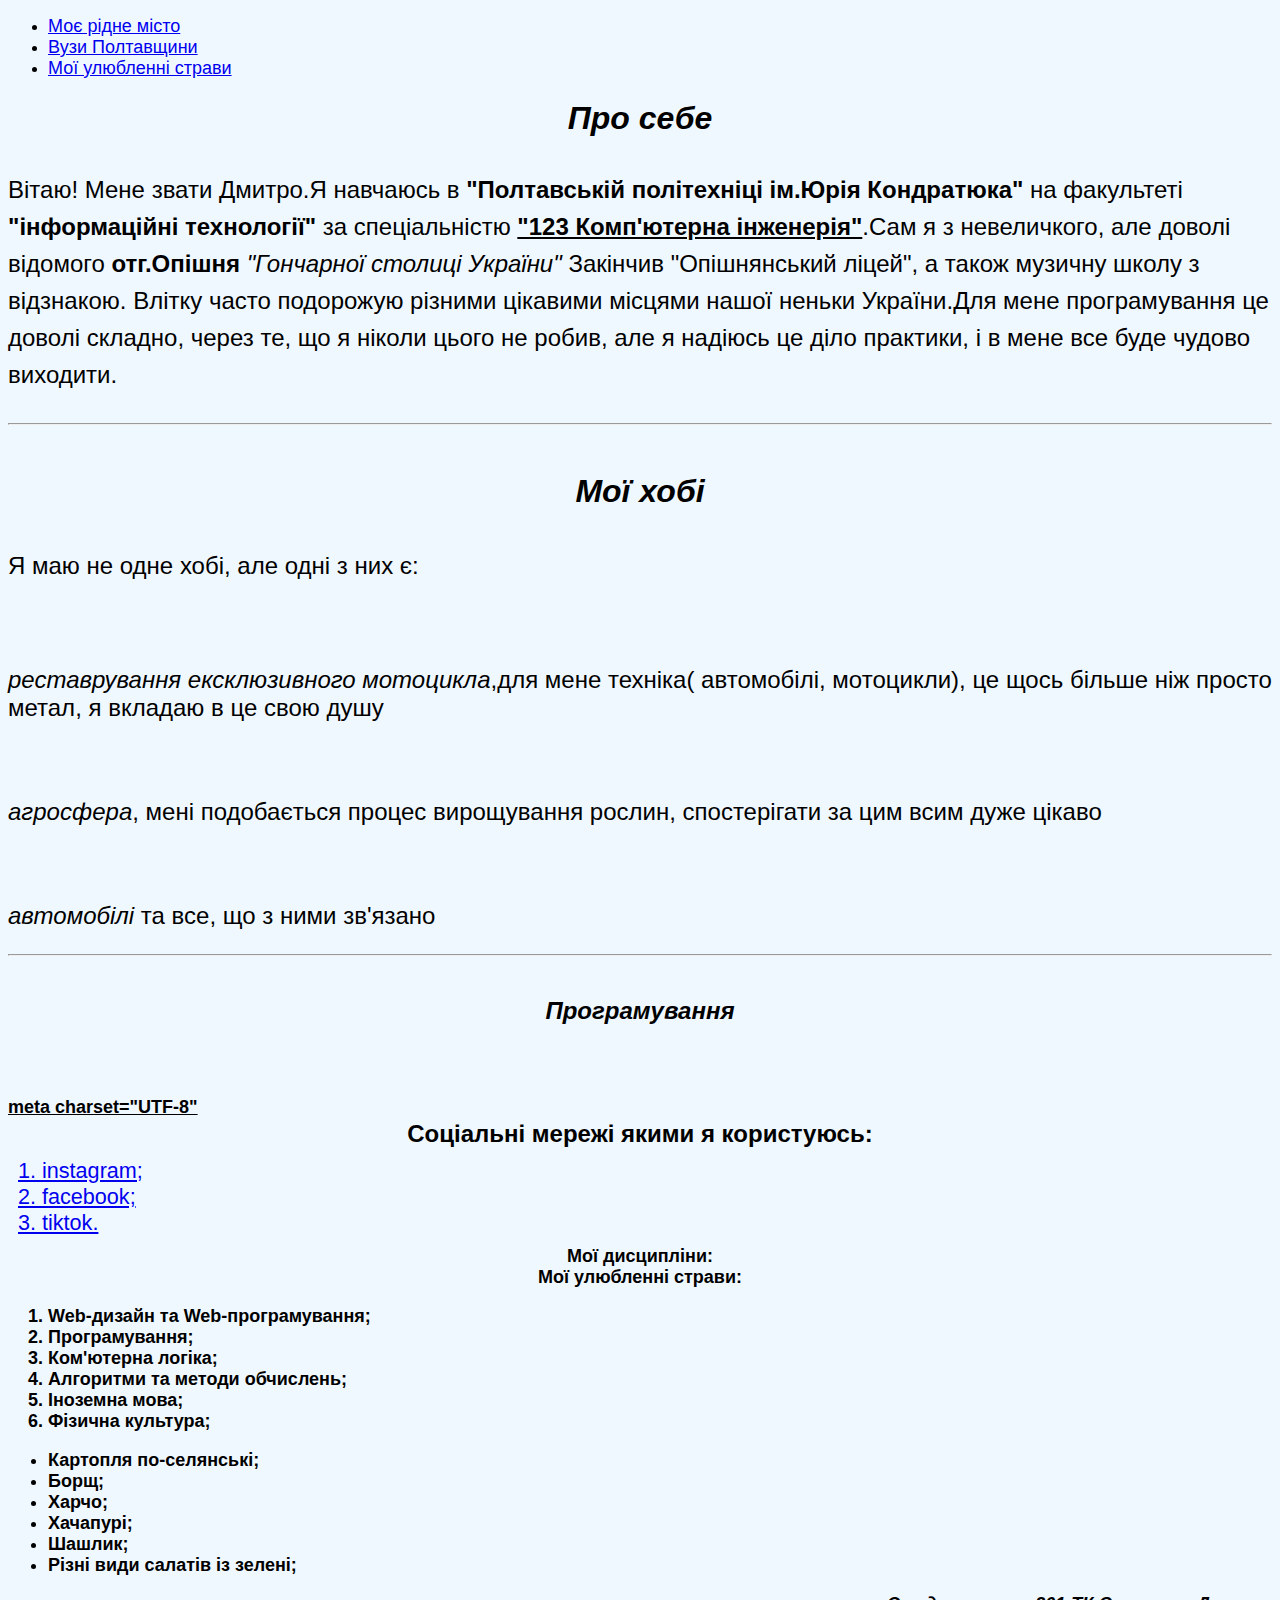
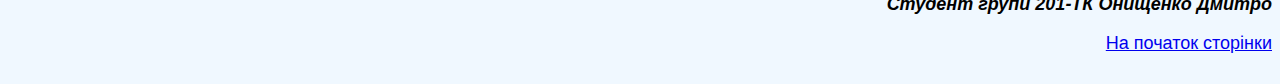
<file: index.html>
<!DOCTYPE html>
    <html lang="en">
    <head>
      <meta charset="UTF-8">
      <meta http-equiv="X-UA-Compatible" content="IE=edge">
      <meta name="viewport" content="width=device-width, initial-scale=1.0">
      <title> Onyshchenko Dmytro 201-TK</title>
      <link rel="stylesheet" href="style.css">
      <link href="https://cdn.jsdelivr.net/npm/bootstrap@5.3.2/dist/css/bootstrap.min.css" rel="stylesheet" integrity="sha384-T3c6CoIi6uLrA9TneNEoa7RxnatzjcDSCmG1MXxSR1GAsXEV/Dwwykc2MPK8M2HN" crossorigin="anonymous">
    </head>
    <body>
      <body class="body1">
      <div class="up" id="one">
        <nav class="navbar fixed-top navbar-expand-sm navbar-dark bg-success">
            <div class="container">
                     <div class="collapse navbar-collapse" id="navbarContent">
                        <ul class="navbar-nav ml-auto">
                           <li class="nav-item">
                              <a href="Poltava.html" class="nav-link">Моє рідне місто</a>
                           </li>
                           <li class="nav-item">
                              <a href="Poltava.html#vuus" class="nav-link">Вузи Полтавщини</a>
                           </li>
                           <li class="nav-item">
                              <a href="#salat" class="nav-link">Мої улюбленні страви</a>
                           </li>
                         </ul>
                     </div>
     
            </div>
         </nav>
      </div>
      <h1 align="center"><font color="black" face="arial" size="6"><i> Про себе</i></h1>
      <p> <align="justify"><font color="#000000" face="arial" size="5"> Вітаю! Мене звати Дмитро.Я навчаюсь в <b>"Полтавській політехніці ім.Юрія Кондратюка"</b> на факультеті <b>"інформаційні технології"</b> за спеціальністю <b><u>"123 Комп'ютерна інженерія"</u></b>.Сам я з невеличкого, але доволі відомого <b> отг.Опішня</b> <i> "Гончарної столиці України"</i> Закінчив "Опішнянський ліцей", а також музичну школу з відзнакою. Влітку часто подорожую різними цікавими місцями нашої неньки України.Для мене програмування це доволі складно, через те, що я ніколи цього не робив, але я надіюсь це діло практики, і в мене все буде чудово виходити.</p>
      <hr>
      <h1 align="center"><font color="black" face="arial" size="6"><i> Мої хобі</i> </h1>
      <p><align="justify"><font color="#000000" face="arial" size="5"> Я маю не одне хобі, але одні з них є:</p>
     <ui> 
      <p><br><li><i>реставрування ексклюзивного мотоцикла</i>,для мене техніка( автомобілі, мотоцикли), це щось більше ніж просто метал, я вкладаю в це свою душу</ui>
      <p><br><li><i>агросфера</i>, мені подобається процес вирощування рослин, спостерігати за цим всим дуже цікаво</li>
      <p><br><li><i>автомобілі</i> та все, що з ними зв'язано</li></p></ui>
      <hr>
      <h2 align="center"><font color="black" face="arial" size="5"><i>Програмування</i>
      <h3 style="text-align:left"><font color="#000000" face="arial" size="4"><u><br>meta charset="UTF-8"</u></br>
    <div class="div1">
     <div class="social">
    Соціальні мережі якими я користуюсь:
     </div>
     <div class="program">   
    <a href="https://www.instagram.com/" target="_blank">1. instagram;</a><br>
    <a href="https://uk-ua.facebook.com/" target="_blank">2. facebook;</a><br>
    <a href="https://www.tiktok.com/uk-UA/" target="_blank">3. tiktok.</a><br>
     </div>
    </div>
    <div class="container10">
      <div class="row">
         <div class="div10 col-sm-12 col-lg-6">Мої дисципліни:</div>
         <div class="div10 col-sm-12 col-lg-6" id="salat">Мої улюбленні страви:</div>
         <div class="div11 col-sm-12 col-lg-6"><ol><li>Web-дизайн та Web-програмування;</li><li>Програмування;</li><li>Ком'ютерна логіка;</li><li>Алгоритми та методи обчислень;</li><li>Іноземна мова;</li><li>Фізична культура;</li></ol></div>
         <div class="div11 col-cm-12 col-lg-6"><ul><li>Картопля по-селянські;</li><li>Борщ;</li><li>Харчо;</li><li>Хачапурі;</li><li>Шашлик;</li><li>Різні види салатів із зелені;</li></ul></div>
       
      </div>
    </div>
    <p style="text-align:right"><font color="#000000" face="arial" size="4"><i>Студент групи 201-ТК <b>Онищенко Дмитро</b></i></p>
    <div class="div12">
      <a href="#one">На початок сторінки</a>
    </div>  
    </body>
    </html>
</file>
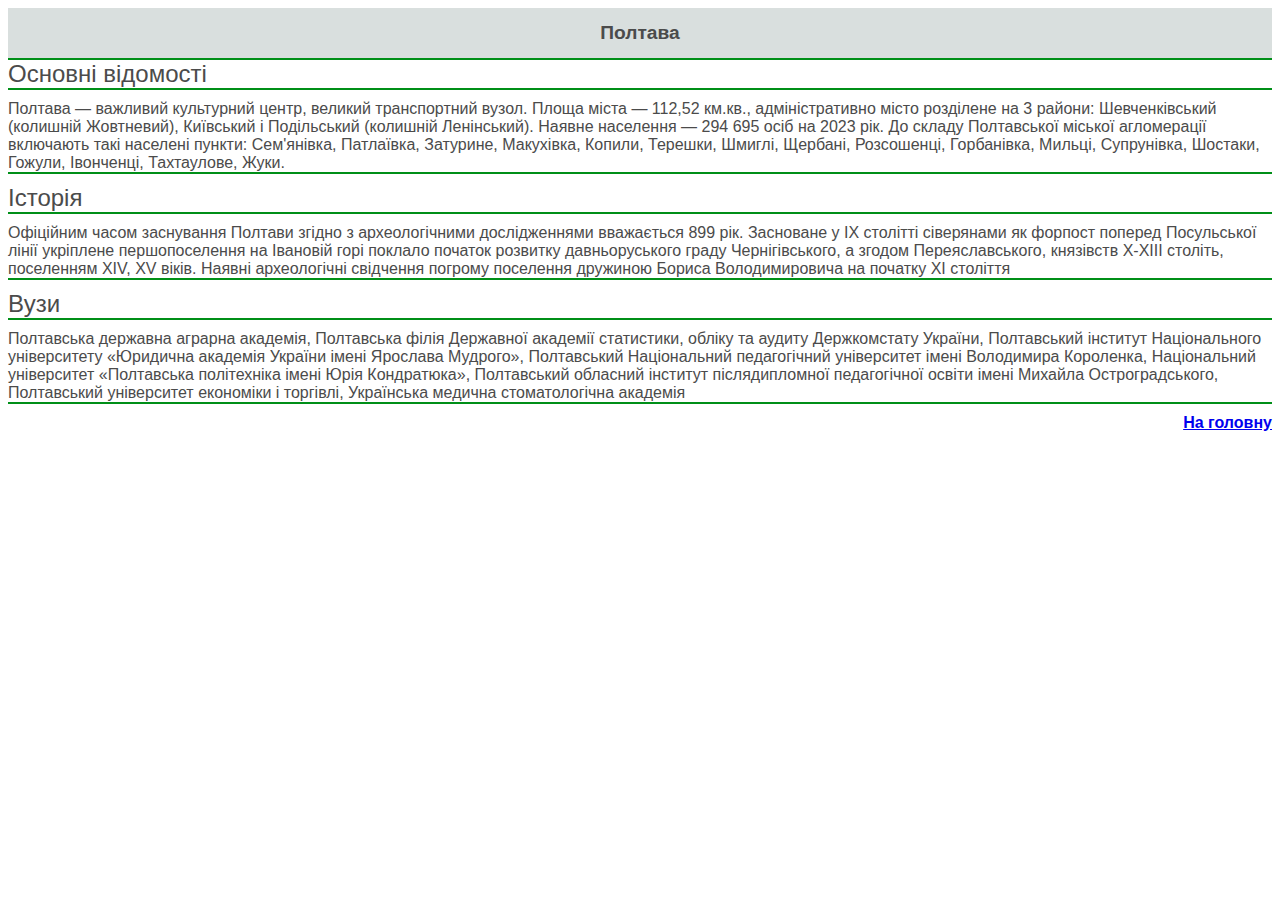
<file: Poltava.html>
<!DOCTYPE html>
<html lang="en">
<head>
    <meta charset="UTF-8">
    <meta name="viewport" content="width=device-width, initial-scale=1.0">
    <title>Моє рідне місто</title>
    <link href="style2.css" rel="stylesheet">
    <link href="https://cdn.jsdelivr.net/npm/bootstrap@5.3.2/dist/css/bootstrap.min.css" rel="stylesheet" integrity="sha384-T3c6CoIi6uLrA9TneNEoa7RxnatzjcDSCmG1MXxSR1GAsXEV/Dwwykc2MPK8M2HN" crossorigin="anonymous">
</head>
<body>
    <div class="Poltava">Полтава</div>
    <div class="container">
        <div class="row align-items-center">
         <div class="div6-01 col-sm-12 col-lg-6">Основні відомості</div>
         <div class="div6 col-sm-12 col-lg-6">Полтава — важливий культурний центр, великий транспортний вузол. Площа міста — 112,52 км.кв., адміністративно місто розділене на 3 райони: Шевченківський (колишній Жовтневий), Київський і Подільський (колишній Ленінський). Наявне населення — 294 695 осіб на 2023 рік. До складу Полтавської міської агломерації включають такі населені пункти: Сем'янівка, Патлаївка, Затурине, Макухівка, Копили, Терешки, Шмиглі, Щербані, Розсошенці, Горбанівка, Мильці, Супрунівка, Шостаки, Гожули, Івонченці, Тахтаулове, Жуки.</div>   
         <div class="div6-01 col-sm-12 col-lg-6">Історія</div>
         <div class="div6 col-sm-12 col-lg-6">Офіційним часом заснування Полтави згідно з археологічними дослідженнями вважається 899 рік. Засноване у IX столітті сіверянами як форпост поперед Посульської лінії укріплене першопоселення на Івановій горі поклало початок розвитку давньоруського граду Чернігівського, а згодом Переяславського, князівств Х-ХІІІ століть, поселенням XIV, XV віків. Наявні археологічні свідчення погрому поселення дружиною Бориса Володимировича на початку XI століття</div>
         <div class="div6-01 col-sm-12 col-lg-6" id="vuus">Вузи</div>
         <div class="div6 col-sm-12 col-lg-6">Полтавська державна аграрна академія,
            Полтавська філія Державної академії статистики, обліку та аудиту Держкомстату України,
            Полтавський інститут Національного університету «Юридична академія України імені Ярослава Мудрого»,
            Полтавський Національний педагогічний університет імені Володимира Короленка,
            Національний університет «Полтавська політехніка імені Юрія Кондратюка»,
            Полтавський обласний інститут післядипломної педагогічної освіти імені Михайла Остроградського,
            Полтавський університет економіки і торгівлі,
            Українська медична стоматологічна академія</div>
        <div class="div7 col-sm-12 col-lg-12"><a href="index.html">На головну</a></div>
        </div>
    </div>
</body>
</html>
</file>
<file: style.css>
.body1{
    background-color: aliceblue;
}
.navbar-brand {
    font-size:x-large;
    font-family:'Franklin Gothic Medium', 'Arial Narrow', Arial, sans-serif;
}

.nav-link{
    font-size: large;
    font-family:'Franklin Gothic Medium', 'Arial Narrow', Arial, sans-serif;
}
.div1{
    width:100%;
    height:100%;
    text-align: center;
    color: rgb(0, 0, 0);
}
.social{
    text-align:center;
    font-size: x-large;
    font-family: 'Franklin Gothic Medium', 'Arial Narrow', Arial, sans-serif;
    font-weight: 700;
}
.program{
    text-align: left;
    font-size: larger;
    font-family: 'Franklin Gothic Medium', 'Arial Narrow', Arial, sans-serif;
    font-weight: 500;
    margin: 10px;
}
.container10{
    font-size: large;
    font-family: 'Franklin Gothic Medium', 'Arial Narrow', Arial, sans-serif;
}
.div10{
    text-align: center;
}
.div12{
    text-align: right;
    font-family: 'Franklin Gothic Medium', 'Arial Narrow', Arial, sans-serif;
    font-weight: 300;
}
</file>
<file: style2.css>
.Poltava{
    display: flex;
    align-items: center;
    justify-content: center;
    background-color: rgb(217, 223, 222);
    height: 50px;
    width: 100%;
    font-size: larger;
    font-family: 'Franklin Gothic Medium', 'Arial Narrow', Arial, sans-serif;
    font-weight: 600;
    color: rgb(75, 75, 75);
    border-bottom:2px solid  rgb(0, 143, 24);
}

.div6-01{
    margin-bottom: 10px;
    font-size: x-large;
    font-family: 'Franklin Gothic Medium', 'Arial Narrow', Arial, sans-serif;
    font-weight: 400;
    color: rgb(75, 75, 75);
    border-bottom:2px solid  rgb(0, 143, 24);
}
.div6{
    margin-bottom: 10px;
    font-size: medium;
    font-family: 'Franklin Gothic Medium', 'Arial Narrow', Arial, sans-serif;
    font-weight: 400;
    color: rgb(75, 75, 75);
    border-bottom:2px solid  rgb(0, 143, 24);
}
.div7{
    text-align: right;
    margin-bottom: 10px;
    font-size: medium;
    font-family: 'Franklin Gothic Medium', 'Arial Narrow', Arial, sans-serif;
    font-weight: 700;
    color: rgb(75, 75, 75);
 }
</file>
